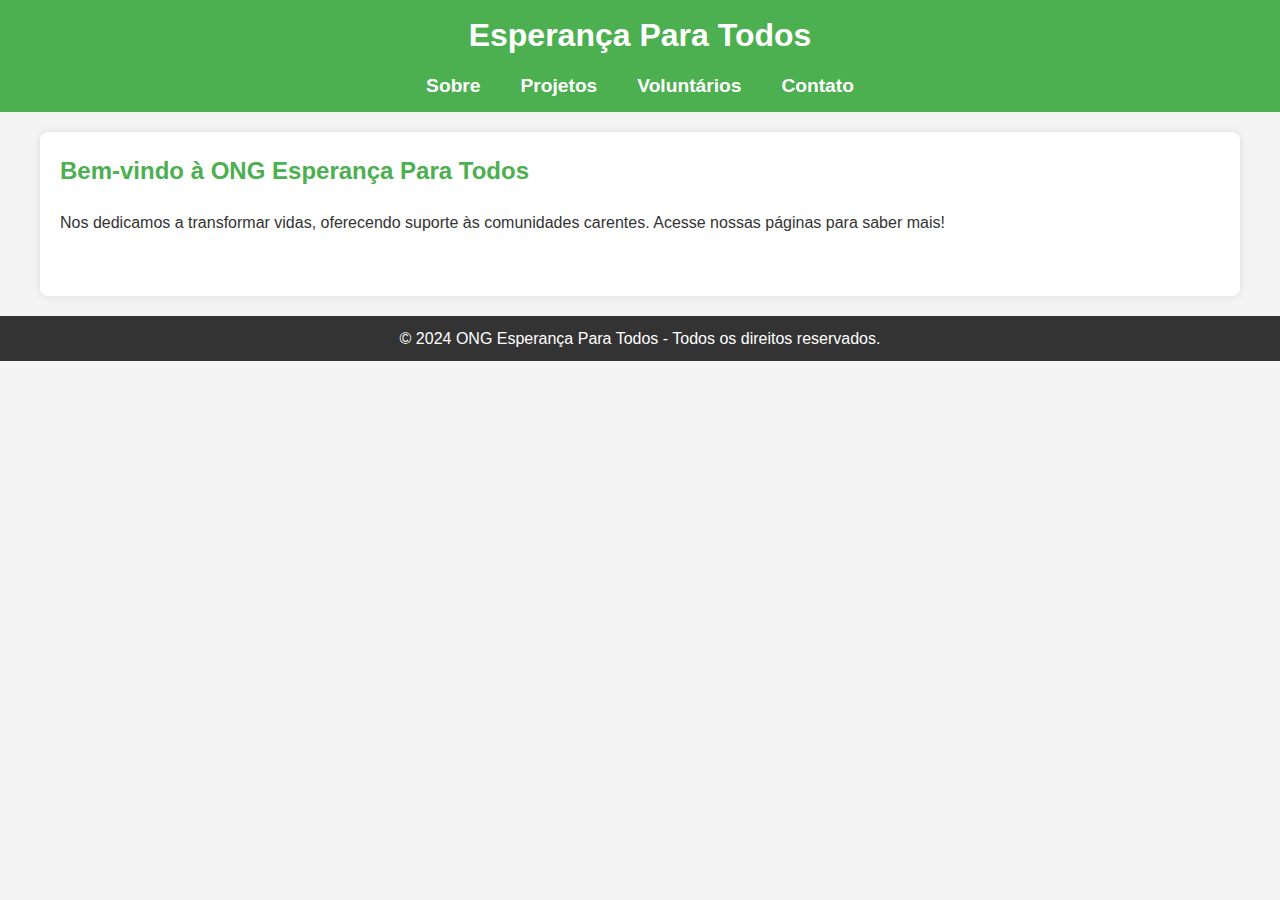
<file: index.html>
<!DOCTYPE html>
<html lang="pt-BR">

<head>
    <meta charset="UTF-8">
    <meta name="viewport" content="width=device-width, initial-scale=1.0">
    <title>Esperança Para Todos</title>
    <link rel="stylesheet" href="styles.css">
</head>

<body>
    <header>
        <div class="logo">
            <h1>Esperança Para Todos</h1>
        </div>
        <nav>
            <ul>
                <li><a href="sobre.html">Sobre</a></li>
                <li><a href="projetos.html">Projetos</a></li>
                <li><a href="voluntarios.html">Voluntários</a></li>
                <li><a href="contato.html">Contato</a></li>
            </ul>
        </nav>
    </header>

    <main>
        <section>
            <h2>Bem-vindo à ONG Esperança Para Todos</h2>
            <p>Nos dedicamos a transformar vidas, oferecendo suporte às comunidades carentes. Acesse nossas páginas para
                saber mais!</p>
        </section>
    </main>

    <footer>
        <p>&copy; 2024 ONG Esperança Para Todos - Todos os direitos reservados.</p>
    </footer>
</body>

</html>
</file>
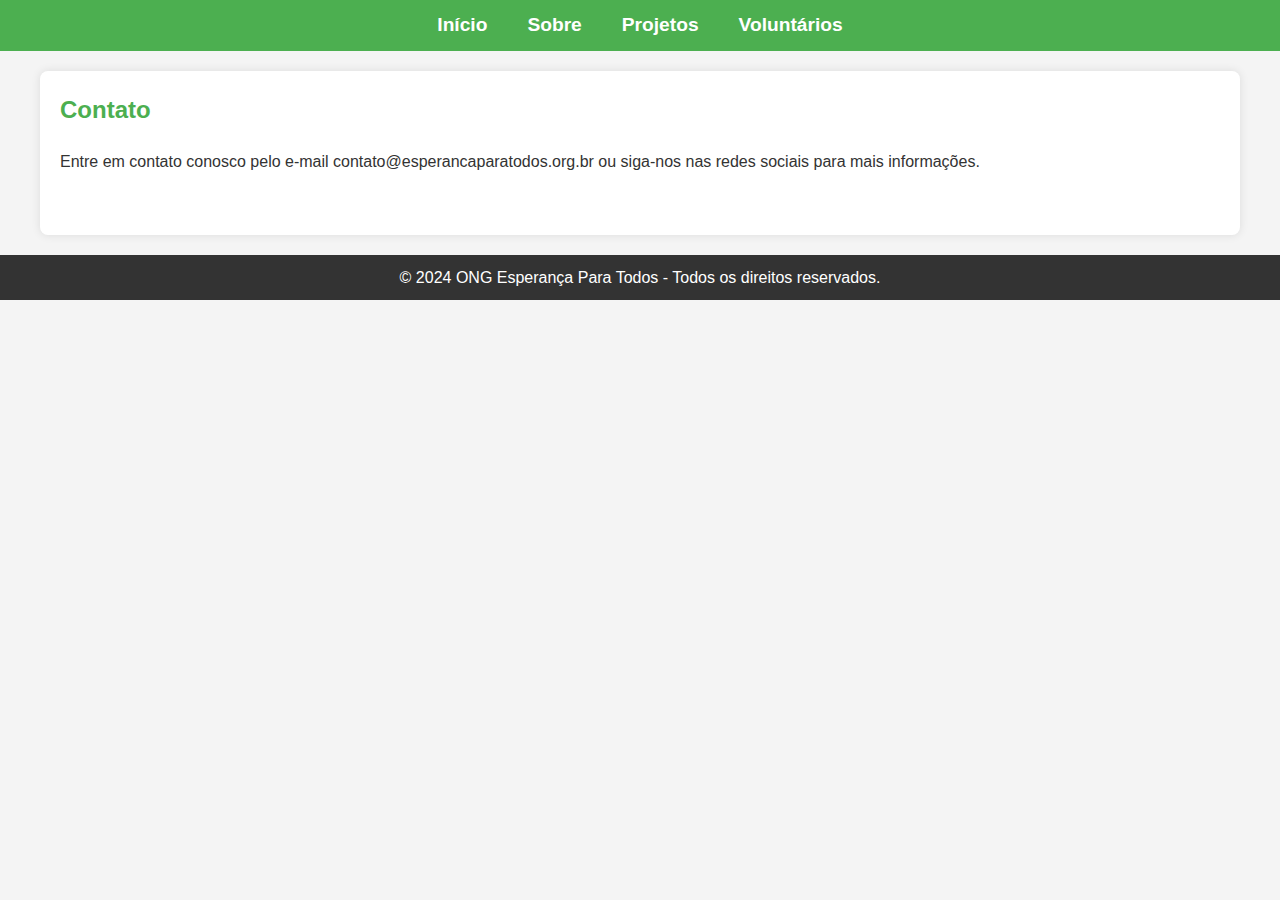
<file: contato.html>
<!DOCTYPE html>
<html lang="pt-BR">

<head>
    <meta charset="UTF-8">
    <meta name="viewport" content="width=device-width, initial-scale=1.0">
    <title>Contato - Esperança Para Todos</title>
    <link rel="stylesheet" href="styles.css">
</head>

<body>
    <header>
        <nav>
            <ul>
                <li><a href="index.html">Início</a></li>
                <li><a href="sobre.html">Sobre</a></li>
                <li><a href="projetos.html">Projetos</a></li>
                <li><a href="voluntarios.html">Voluntários</a></li>
            </ul>
        </nav>
    </header>

    <main>
        <section>
            <h2>Contato</h2>
            <p>Entre em contato conosco pelo e-mail contato@esperancaparatodos.org.br ou siga-nos nas redes sociais para
                mais informações.</p>
        </section>
    </main>

    <footer>
        <p>&copy; 2024 ONG Esperança Para Todos - Todos os direitos reservados.</p>
    </footer>
</body>

</html>
</file>
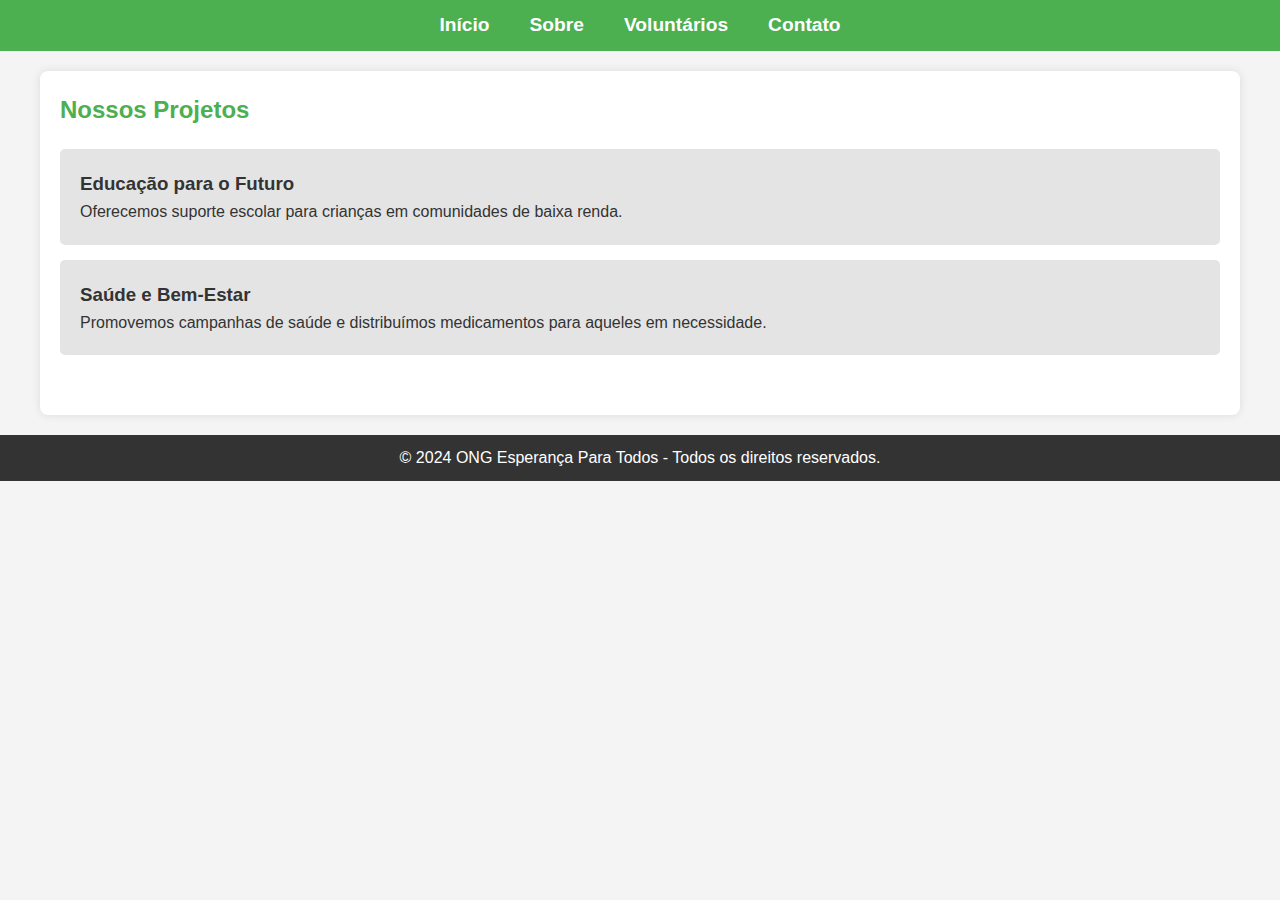
<file: projetos.html>
<!DOCTYPE html>
<html lang="pt-BR">

<head>
    <meta charset="UTF-8">
    <meta name="viewport" content="width=device-width, initial-scale=1.0">
    <title>Projetos - Esperança Para Todos</title>
    <link rel="stylesheet" href="styles.css">
</head>

<body>
    <header>
        <nav>
            <ul>
                <li><a href="index.html">Início</a></li>
                <li><a href="sobre.html">Sobre</a></li>
                <li><a href="voluntarios.html">Voluntários</a></li>
                <li><a href="contato.html">Contato</a></li>
            </ul>
        </nav>
    </header>

    <main>
        <section>
            <h2>Nossos Projetos</h2>
            <div class="projeto">
                <h3>Educação para o Futuro</h3>
                <p>Oferecemos suporte escolar para crianças em comunidades de baixa renda.</p>
            </div>
            <div class="projeto">
                <h3>Saúde e Bem-Estar</h3>
                <p>Promovemos campanhas de saúde e distribuímos medicamentos para aqueles em necessidade.</p>
            </div>
        </section>
    </main>

    <footer>
        <p>&copy; 2024 ONG Esperança Para Todos - Todos os direitos reservados.</p>
    </footer>
</body>

</html>
</file>
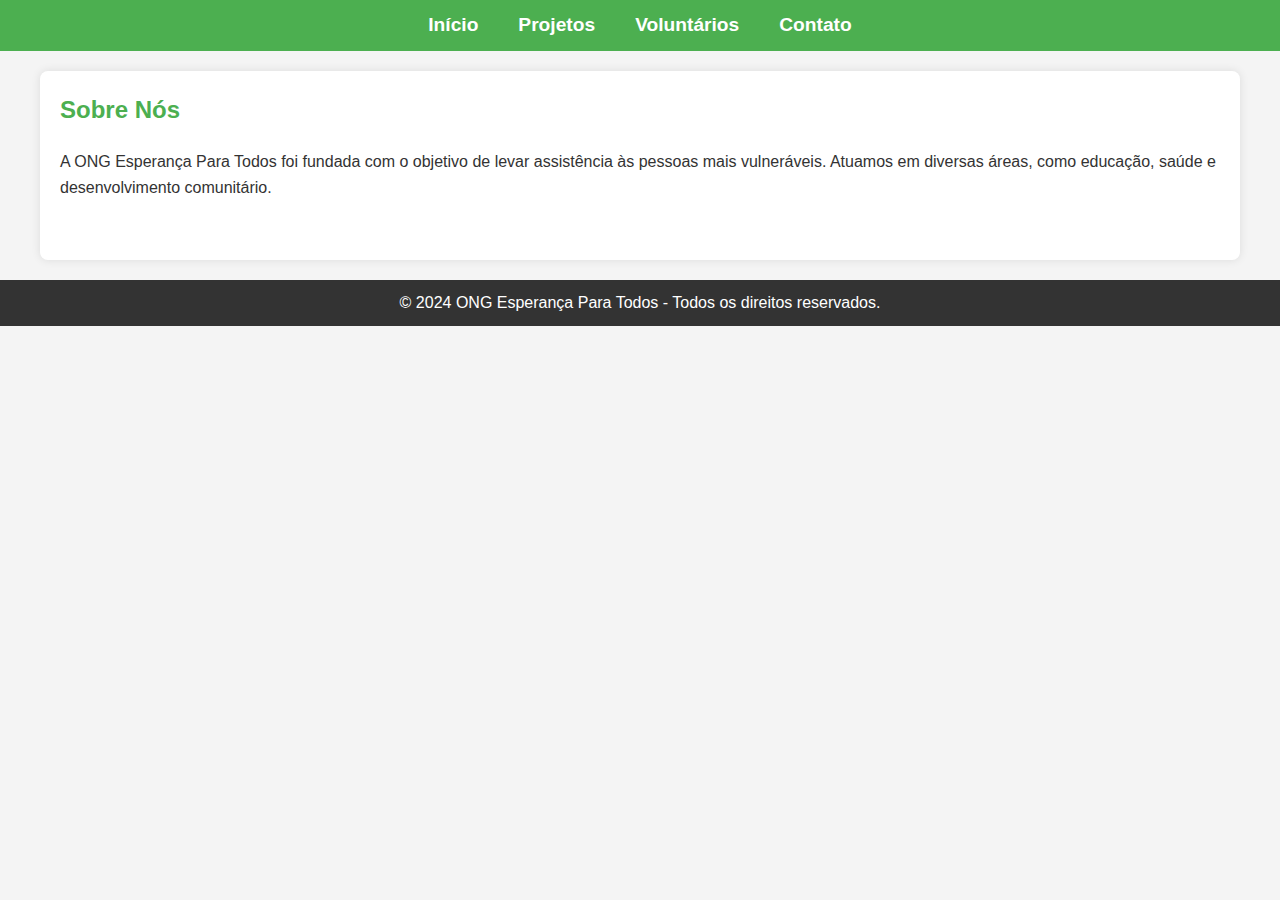
<file: sobre.html>
<!DOCTYPE html>
<html lang="pt-BR">

<head>
    <meta charset="UTF-8">
    <meta name="viewport" content="width=device-width, initial-scale=1.0">
    <title>Sobre - Esperança Para Todos</title>
    <link rel="stylesheet" href="styles.css">
</head>

<body>
    <header>
        <nav>
            <ul>
                <li><a href="index.html">Início</a></li>
                <li><a href="projetos.html">Projetos</a></li>
                <li><a href="voluntarios.html">Voluntários</a></li>
                <li><a href="contato.html">Contato</a></li>
            </ul>
        </nav>
    </header>

    <main>
        <section>
            <h2>Sobre Nós</h2>
            <p>A ONG Esperança Para Todos foi fundada com o objetivo de levar assistência às pessoas mais vulneráveis.
                Atuamos em diversas áreas, como educação, saúde e desenvolvimento comunitário.</p>
        </section>
    </main>

    <footer>
        <p>&copy; 2024 ONG Esperança Para Todos - Todos os direitos reservados.</p>
    </footer>
</body>

</html>
</file>
<file: styles.css>
/* Reset básico */
* {
    margin: 0;
    padding: 0;
    box-sizing: border-box;
}

body {
    font-family: Arial, sans-serif;
    background-color: #f4f4f4;
    color: #333;
    line-height: 1.6;
}

header {
    background-color: #4CAF50;
    padding: 10px;
    text-align: center;
}

header h1 {
    color: white;
    margin-bottom: 10px;
}

/* Estilo do Menu de Navegação */
nav ul {
    list-style: none;
    display: flex;
    justify-content: center;
    padding: 0;
}

nav ul li {
    margin: 0 15px;
}

nav ul li a {
    color: white;
    text-decoration: none;
    font-size: 1.2em;
    padding: 5px;
    font-weight: bold;
}

/* Destaque para o link ativo */
nav ul li a.ativo {
    border-bottom: 2px solid #fff;
    padding-bottom: 5px;
}

main {
    padding: 20px;
    max-width: 1200px;
    margin: 20px auto;
    background-color: #fff;
    border-radius: 8px;
    box-shadow: 0 0 10px rgba(0, 0, 0, 0.1);
}

section {
    margin-bottom: 40px;
}

h2 {
    margin-bottom: 20px;
    color: #4CAF50;
}

/* Estilo para as caixas de projeto na página de projetos */
.projeto {
    background-color: #e4e4e4;
    padding: 20px;
    border-radius: 5px;
    margin-bottom: 15px;
}

/* Estilo do formulário na página de voluntários */
form {
    display: flex;
    flex-direction: column;
}

form label {
    margin-bottom: 5px;
    font-weight: bold;
}

form input,
form textarea {
    margin-bottom: 20px;
    padding: 10px;
    border: 1px solid #ccc;
    border-radius: 5px;
    font-size: 1em;
}

form textarea {
    resize: vertical;
}

form button {
    background-color: #4CAF50;
    color: white;
    padding: 10px 15px;
    border: none;
    border-radius: 5px;
    font-size: 1em;
    cursor: pointer;
}

form button:hover {
    background-color: #45a049;
}

/* Estilo da mensagem de sucesso */
#mensagemSucesso {
    color: green;
    font-size: 1.2em;
    background-color: #eafaea;
    padding: 10px;
    border-radius: 5px;
    margin-top: 20px;
    text-align: center;
}

/* Rodapé */
footer {
    background-color: #333;
    color: white;
    text-align: center;
    padding: 10px 0;
    position: relative;
    bottom: 0;
    width: 100%;
}

/* Ajustes responsivos */
@media (max-width: 768px) {
    nav ul {
        flex-direction: column;
        align-items: center;
    }

    nav ul li {
        margin-bottom: 10px;
    }

    main {
        padding: 15px;
    }
}

form {
    display: flex;
    flex-direction: column;
}

form label {
    margin-bottom: 5px;
    font-weight: bold;
}

form input,
form textarea {
    margin-bottom: 20px;
    padding: 10px;
    border: 1px solid #ccc;
    border-radius: 5px;
    font-size: 1em;
}

form input::placeholder,
form textarea::placeholder {
    font-size: 0.9em;
    color: #999;
}

form textarea {
    resize: vertical;
}

form button {
    background-color: #4CAF50;
    color: white;
    padding: 10px 15px;
    border: none;
    border-radius: 5px;
    font-size: 1em;
    cursor: pointer;
}

form button:hover {
    background-color: #45a049;
}

/* Mensagem de Sucesso */
#mensagemSucesso {
    color: green;
    font-size: 1.2em;
    background-color: #eafaea;
    padding: 10px;
    border-radius: 5px;
    margin-top: 20px;
    text-align: center;
}
</file>
